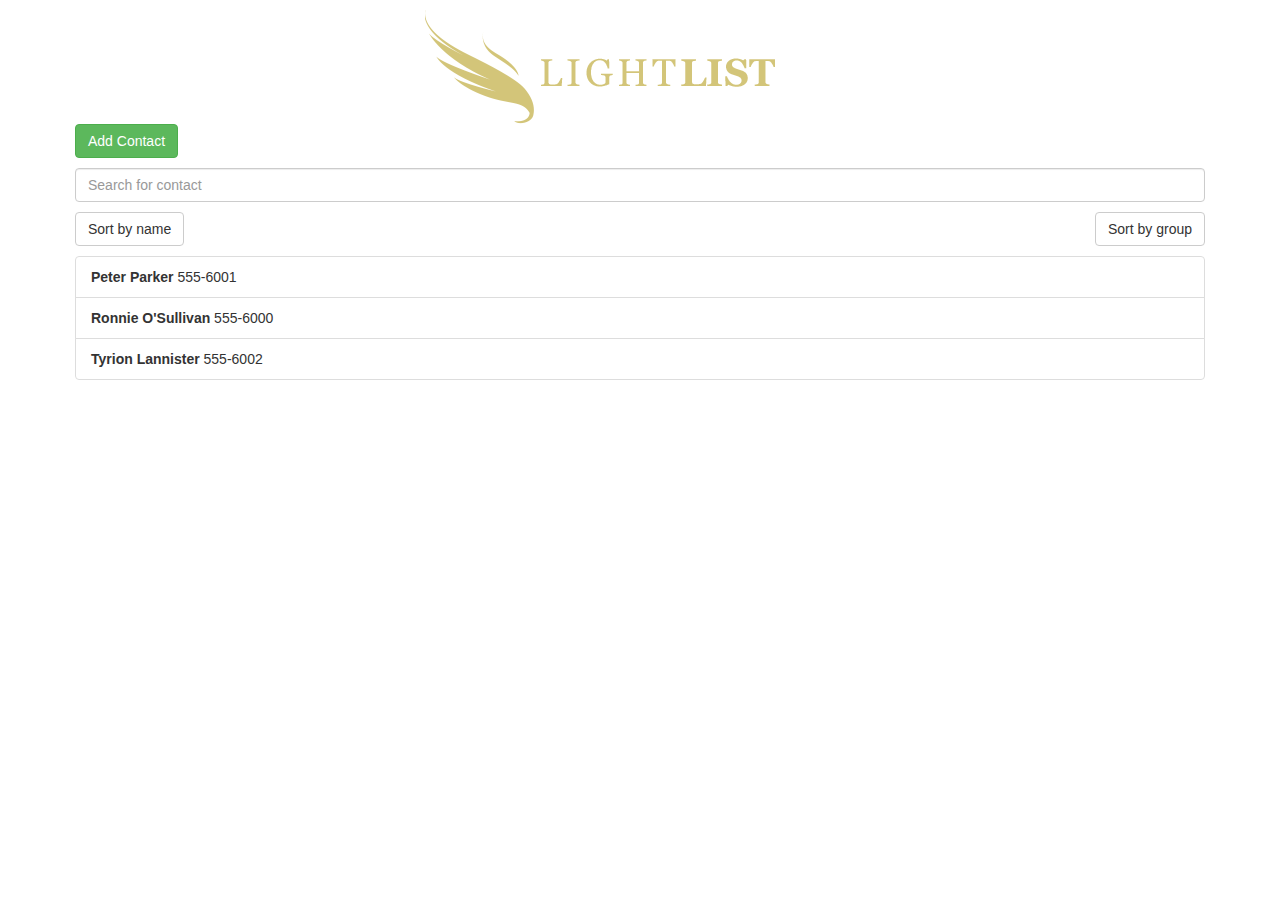
<file: index.html>
<!DOCTYPE html>
<html ng-app="lightlist">
<head>
    <title>Lightlist</title>
    <script src="javascript/angularjs/angular.min.js"></script>
    <script src="javascript/angularjs/angular-route.js"></script>
    <script src="javascript/angularjs/angular-animate.js"></script>
    <script src="javascript/angularjs/angular-local-storage.js"></script>

    <script src="javascript/cloneFn.js"></script>
    <script src="javascript/app.js"></script>

    <link rel="stylesheet" type="text/css" href="bootstrap/css/bootstrap.min.css" />
    <link rel="stylesheet" type="text/css" href="css/style.css" />

</head>
<body>
    <section class="container">
        <header>
            <h1 class="logo">Lightlist</h1>
        </header>
        <div class="view-container row">
            <div class="view-inner-container">
                <ng-view class="single-view"></ng-view>
            </div>
        </div>
    </section>
</body>
</html>
</file>
<file: css/style.css>
.false {
    display:        none;
}

h1.logo {
    text-indent:    -40000px;
    background:     url("../images/logo.png") no-repeat left top;
    width:          430px;
    height:         114px;
    margin:         10px auto 0 auto;
}
h2 {
    margin-top:     0px;
}
.box {
    box-shadow:     0px 2px 3px rgba(0,0,0,0.2);
    padding:        20px;
    min-height:     155px;
}
.sort-buttons {
    
}
.sort-group {
    float:          right;
}
.contact-list li {
    transition:     0.2s;
    -webkit-transition: 0.2s;
}
.contact-list li:hover {
    cursor:         pointer;
    background:     #fbfbfb;
    padding-left:   18px;

}
.contact-list .label {
    float:          right;
}
.back-button span {
    margin-right:   5px;
}
.glyphicon {
    top:            2px;
    color:          #666;
}
h2 .label {
    font-size:      0.5em;
    vertical-align: middle;
}
.avatar {
    float:          right;
    width:          120px;
    height:         120px;
}

.view-container {
    padding:        0 20px;
}
.view-inner-container {
    position:       relative;
}
.single-view {
    position:       absolute;
    left:           0;
    top:            0;
    width:          100%;
    opacity:        1;
    background:     #fff;
}

.single-view.ng-enter {
    opacity:        0;
    left:           1%;

    -webkit-transition: 0.2s ease-out all;
    transition:         0.2s ease-out all;
}
.single-view.ng-leave {
    opacity:            1;
    -webkit-transition: 0.2s ease-out all;
    transition:         0.2s ease-out all;
}
.single-view.ng-leave.ng-leave-active {
    opacity:            0;
}
.single-view.ng-enter.ng-enter-active {
    opacity:            1;
    left:               0%;
}

.list-group {
    overflow:           hidden;
}
.list-group-item {
    position:           relative;
    background:         #fff;
    z-index:            2;
}
.list-group-item.ng-enter {
    opacity:            0;
    margin-top:         -42px;
    z-index:            1;

    -webkit-transition: 0.2s ease-in all;
    transition:         0.2s ease-in all;
}
.list-group-item.ng-enter.ng-enter-active {
    opacity:            1;
    margin-top:         0px;
}
.list-group-item.ng-leave {
    opacity:            1;
    margin-top:         0px;
    z-index:            1;

    -webkit-transition: 0.2s ease-out all;
    transition:         0.2s ease-out all;
}
.list-group-item.ng-leave.ng-leave-active {
    opacity:            0;
    margin-top:         -42px;
}

@media only screen and (max-width: 480px) {
    h1.logo {
        background:     url("../images/logo_small.png") no-repeat left top;
        width:          200px;
        height:         57px;
        margin:         5px auto 0 auto;
    }
    h2 {
        font-size:      1.5em;
    }
    .box {
        padding:        5px 8px;
    }
}
</file>
